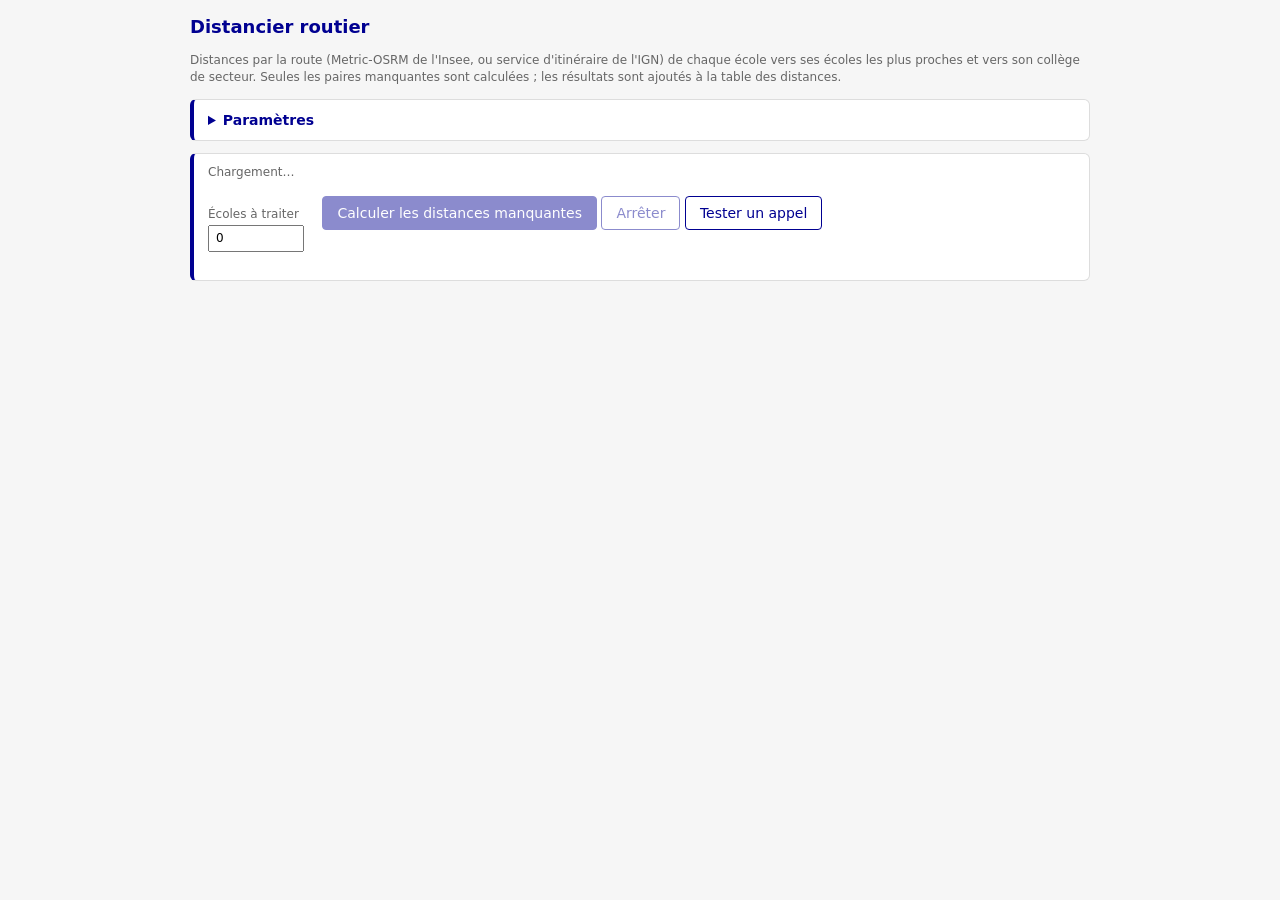
<file: outils/distancier.html>
<!doctype html>
<html lang="fr">
  <head>
    <meta charset="utf-8" />
    <meta name="viewport" content="width=device-width, initial-scale=1" />
    <meta
      http-equiv="Content-Security-Policy"
      content="default-src 'self'; script-src 'self' 'unsafe-inline' 'unsafe-eval' https://docs.getgrist.com; style-src 'self' 'unsafe-inline'; connect-src 'self' https://data.geopf.fr https://metric-osrm-backend.lab.sspcloud.fr; img-src 'self' data:; object-src 'none'; base-uri 'self'; form-action 'none'"
    />
    <title>Distancier routier</title>
    <!--
      Distancier routier — widget personnalisé Grist (outil d'administration de UX widget grist).
      À installer comme vue « Widget personnalisé » avec l'accès complet au document.

      Calcule les distances par la route, au choix avec :
        · Metric-OSRM, serveur OSRM de l'Insee (metric-osrm-backend.lab.sspcloud.fr, OpenStreetMap, sans clé) :
          service « table », une école vers 25 candidates par appel (par défaut) ;
        · le service d'itinéraire de l'IGN (data.geopf.fr), un trajet par appel.
      Il calcule :
        · de chaque école vers les N écoles les plus proches PAR LA ROUTE (résultat exact, voir ci-dessous) ;
        · de chaque école vers son collège de secteur.
      Résultats ajoutés dans la table des distances (Depart, Arrivee, Km, Minutes, Statut, Calcule_le).
      Seules les paires absentes de cette table sont demandées au service : relancer ne recalcule rien.
      Lignes conservées (0.9.6.9) : seules les K distances les plus courtes de chaque école (réglage « Lignes
      conservées par école ») et son collège sont écrites ; les autres trajets calculés servent au calcul exact, en
      mémoire. Une école qui a déjà ses lignes dans la table est passée. Le bouton « Nettoyer la table » supprime
      les lignes en trop d'un calcul précédent, sans aucun appel au service.

      Méthode exacte : la distance routière n'est jamais inférieure à la distance à vol d'oiseau. Les écoles
      candidates sont prises par distance à vol d'oiseau croissante ; on s'arrête dès que la N-ième meilleure
      distance routière trouvée est inférieure ou égale à la distance à vol d'oiseau de la candidate suivante.
      Une paire déjà calculée dans l'autre sens (B → A) est recopiée (Statut « retour ») sans appel.
      Débit : 1 appel par seconde par défaut (limite de la passerelle IGN ; courtoisie pour Metric-OSRM) ; réglable.
      IGN : moteur bdtopo-valhalla par défaut (bdtopo-osrm a été retiré : réponse 404).
    -->
    <style>
      :root {
        --bleu: #000091;
        --muet: #666;
        --bord: #ddd;
        --fond: #f6f6f6;
        --rouge: #ce0500;
        --vert: #18753c;
      }
      body {
        margin: 0;
        font: 14px/1.45 system-ui, -apple-system, "Segoe UI", Roboto, sans-serif;
        background: var(--fond);
        color: #161616;
      }
      main {
        max-width: 900px;
        margin: 0 auto;
        padding: 14px 16px 30px;
      }
      h1 {
        font-size: 18px;
        color: var(--bleu);
        margin: 0 0 4px;
      }
      section,
      details {
        background: #fff;
        border: 1px solid var(--bord);
        border-left: 4px solid var(--bleu);
        border-radius: 6px;
        padding: 10px 14px;
        margin: 12px 0;
      }
      summary {
        cursor: pointer;
        font-weight: 600;
        color: var(--bleu);
      }
      label {
        display: inline-flex;
        flex-direction: column;
        gap: 2px;
        margin: 6px 14px 4px 0;
        font-size: 12px;
        color: var(--muet);
      }
      input,
      select {
        font: inherit;
        padding: 3px 6px;
      }
      input[type="text"] {
        width: 170px;
      }
      input[type="number"] {
        width: 80px;
      }
      button {
        font: inherit;
        padding: 6px 14px;
        border: 1px solid var(--bleu);
        background: var(--bleu);
        color: #fff;
        border-radius: 4px;
        cursor: pointer;
      }
      button.sec {
        background: #fff;
        color: var(--bleu);
      }
      button[disabled] {
        opacity: 0.45;
        cursor: default;
      }
      .muet {
        color: var(--muet);
        font-size: 12px;
      }
      .err {
        color: var(--rouge);
      }
      .ok {
        color: var(--vert);
      }
      progress {
        width: 100%;
        height: 14px;
        margin: 8px 0 2px;
      }
      #stats {
        display: flex;
        flex-wrap: wrap;
        gap: 4px 18px;
        font-size: 13px;
      }
      #stats b {
        font-variant-numeric: tabular-nums;
      }
      #log {
        white-space: pre-wrap;
        font: 12px/1.5 ui-monospace, Consolas, monospace;
        background: #fafafa;
        border: 1px solid var(--bord);
        padding: 8px;
        max-height: 260px;
        overflow: auto;
        margin-top: 8px;
      }
      #log:empty {
        display: none;
      }
    </style>
  </head>
  <body>
    <main>
      <h1>Distancier routier</h1>
      <p class="muet">
        Distances par la route (Metric-OSRM de l'Insee, ou service d'itinéraire de l'IGN) de chaque école vers ses écoles les plus proches et vers son collège
        de secteur. Seules les paires manquantes sont calculées ; les résultats sont ajoutés à la table des distances.
      </p>

      <details id="params">
        <summary>Paramètres</summary>
        <div>
          <label>Table des établissements <input type="text" data-opt="src" /></label>
          <label>Latitude <input type="text" data-opt="lat" /></label>
          <label>Longitude <input type="text" data-opt="lon" /></label>
          <label>Type d'établissement <input type="text" data-opt="type" /></label>
          <label>Valeur « école » <input type="text" data-opt="ecole" /></label>
          <label title="Ne garder que les écoles dont cette colonne contient la valeur ci-contre (départs et arrivées). Vide : toutes les écoles.">Restreindre à : colonne <input type="text" data-opt="filtCol" /></label>
          <label>… contenant <input type="text" data-opt="filtVal" /></label>
          <label title="Référence vers la table des établissements, ou code UAI en texte">Collège de secteur <input type="text" data-opt="college" /></label>
          <label title="Colonne du code UAI, utilisée si la colonne du collège contient un code plutôt qu'une référence">Code UAI <input type="text" data-opt="uai" /></label>
        </div>
        <div>
          <label>Table des distances <input type="text" data-opt="dst" /></label>
          <label>Écoles les plus proches <input type="number" min="1" max="20" data-opt="n" /></label>
          <label title="Nombre de distances enregistrées par école : les plus courtes par la route, en plus du trajet vers le collège de secteur. Les autres trajets calculés servent au calcul puis ne sont pas enregistrés. Le bouton « Nettoyer la table » applique ce nombre aux lignes déjà présentes.">Lignes conservées par école <input type="number" min="1" max="50" data-opt="keep" /></label>
          <label
            title="IGN seulement. Metric-OSRM calcule toujours l'itinéraire le plus rapide."
            >Itinéraire (IGN)
            <select data-opt="optim">
              <option value="fastest">le plus rapide</option>
              <option value="shortest">le plus court</option>
            </select></label
          >
          <label
            title="Metric-OSRM : serveur OSRM de l'Insee (OpenStreetMap), une école vers 25 candidates par appel, sans clé. IGN : Géoplateforme, un trajet par appel."
            >Service
            <select data-opt="engine">
              <option value="metric">Metric-OSRM (Insee)</option>
              <option value="ign">IGN (Géoplateforme)</option>
            </select></label
          >
          <label
            title="Metric-OSRM : les trajets par bateau (OpenStreetMap : liaisons maritimes) sont exclus. Une école d'île n'est alors reliée qu'aux écoles de la même île ; une île sans autre école est ignorée."
            ><span>Sans bateaux</span> <input type="checkbox" data-opt="noFerry"
          /></label>
          <label title="Garde-fou : nombre maximal d'écoles candidates essayées pour une école">Candidates au plus <input type="number" min="5" max="200" data-opt="maxc" /></label>
          <label
            title="Moteur de calcul de l'IGN (liste : data.geopf.fr/navigation/getcapabilities). Sans effet avec Metric-OSRM."
            >Moteur IGN
            <select data-opt="resource">
              <option value="bdtopo-valhalla">bdtopo-valhalla (rapide)</option>
              <option value="bdtopo-pgr">bdtopo-pgr (plus lent)</option>
            </select></label
          >
          <label title="IGN : 1 appel par seconde au plus (limite de sa passerelle). Metric-OSRM : 1 par seconde par courtoisie (serveur expérimental partagé).">Appels par seconde <input type="number" min="0.2" max="5" step="0.1" data-opt="rate" /></label>
        </div>
        <p class="muet">Les noms de colonnes ignorent la casse. Les paramètres sont enregistrés avec la vue (accès complet requis).</p>
      </details>

      <section>
        <div id="info" class="muet">Chargement…</div>
        <p>
          <label>Écoles à traiter <input type="number" id="limit" min="0" value="0" title="0 : toutes. Un petit nombre permet de faire un essai." /></label>
          <button id="go" disabled>Calculer les distances manquantes</button>
          <button id="stop" class="sec" disabled>Arrêter</button>
          <button id="clean" class="sec" hidden title="Supprime de la table des distances les lignes au-delà du nombre conservé par école (les plus longues), en gardant toujours le trajet vers le collège. Aucun appel au service.">Nettoyer la table</button>
          <button id="test" class="sec" title="Un appel au service choisi entre la première école et ses voisines, avec la réponse brute. Pour l'IGN, essaie aussi les adresses et moteurs connus et retient celle qui répond.">Tester un appel</button>
        </p>
        <progress id="prog" value="0" max="1" hidden></progress>
        <div id="stats"></div>
        <div id="log"></div>
      </section>
    </main>

    <script src="https://docs.getgrist.com/grist-plugin-api.js"></script>
    <script>
      "use strict";
      // adresses possibles du calcul d'itinéraire (le « Tester » essaie chacune et garde celle qui répond)
      const ENDPOINTS = [
        "https://data.geopf.fr/navigation/itineraire",
        "https://data.geopf.fr/navigation/route",
        "https://data.geopf.fr/navigation/simple/1.0.0/route",
      ];
      const FLUSH = 25; // lignes écrites par lot
      const DEFAULTS = {
        src: "REF_ETAB",
        lat: "latitude",
        lon: "longitude",
        type: "Type_etablissement",
        ecole: "Ecole",
        college: "UAI_College",
        filtCol: "Statut_public_prive", // restriction facultative (vide : toutes les écoles)
        filtVal: "Public",
        uai: "UAI", // si la colonne du collège contient un code UAI (texte) plutôt qu'une référence
        dst: "REF_DISTANCES",
        n: 5,
        keep: 5, // lignes conservées par école (hors collège)
        optim: "fastest",
        maxc: 40,
        resource: "bdtopo-valhalla", // bdtopo-osrm retiré par l'IGN (404) en 2026
        rate: 1, // appels par seconde (passerelle IGN : 1 par seconde annoncé)
        endpoint: ENDPOINTS[0],
        engine: "metric", // « metric » : serveur OSRM de l'Insee (Metric-OSRM) ; « ign » : Géoplateforme
        osrm: "https://metric-osrm-backend.lab.sspcloud.fr",
        noFerry: true, // Metric-OSRM : sans bacs ni bateaux (les îles ne sont reliées qu'entre écoles de la même île)
      };
      const BATCH = 25; // Metric-OSRM : destinations demandées en un seul appel (service « table »)
      let opt = { ...DEFAULTS };
      let running = false,
        stopAsked = false;
      const $ = (s) => document.querySelector(s);

      // ---------- paramètres (options de la vue) ----------
      function showOpts() {
        for (const el of document.querySelectorAll("[data-opt]")) {
          if (el.type === "checkbox") el.checked = opt[el.dataset.opt] !== false;
          else el.value = opt[el.dataset.opt];
        }
      }
      document.addEventListener("change", (ev) => {
        const k = ev.target.dataset?.opt;
        if (!k) return;
        const v =
          ev.target.type === "checkbox"
            ? ev.target.checked
            : ev.target.type === "number" ? Number(ev.target.value) || DEFAULTS[k] : k === "filtCol" ? ev.target.value.trim() : ev.target.value.trim() || DEFAULTS[k];
        opt[k] = v;
        grist.setOption(k, v).catch(() => {});
        prepare();
      });

      // ---------- utilitaires ----------
      const rows = (t) => (t.id || []).map((id, i) => Object.fromEntries(Object.keys(t).map((k) => [k, t[k][i]])));
      // colKey — nom réel d'une colonne, sans tenir compte de la casse
      function colKey(t, name) {
        const k = Object.keys(t).find((c) => c.toLowerCase() === String(name).toLowerCase());
        if (!k) throw new Error(`Colonne « ${name} » introuvable`);
        return k;
      }
      const num = (v) => (v === null || v === undefined || v === "" ? NaN : Number(String(v).replace(",", ".")));
      const hasVal = (v, x) => (Array.isArray(v) ? v.includes(x) : String(v ?? "").includes(x));
      function crow(a, b) {
        const R = Math.PI / 180,
          dLat = (b.lat - a.lat) * R,
          dLon = (b.lon - a.lon) * R;
        const h = Math.sin(dLat / 2) ** 2 + Math.cos(a.lat * R) * Math.cos(b.lat * R) * Math.sin(dLon / 2) ** 2;
        return 2 * 6371 * Math.asin(Math.sqrt(h));
      }
      const esc = (t) => String(t).replace(/[&<>"]/g, (c) => ({ "&": "&amp;", "<": "&lt;", ">": "&gt;", '"': "&quot;" })[c]);
      const sleep = (ms) => new Promise((r) => setTimeout(r, ms));
      const fmtDur = (s) => (s < 90 ? `${Math.round(s)} s` : `${Math.round(s / 60)} min`);
      function log(msg, cls) {
        const l = $("#log"),
          d = document.createElement("div");
        d.textContent = msg;
        if (cls) d.className = cls;
        l.append(d);
        while (l.children.length > 300) l.firstChild.remove();
        l.scrollTop = l.scrollHeight;
      }

      // ---------- lecture des données ----------
      let D = null; // { ecoles, byId, known, cols }
      async function load() {
        const src = await grist.docApi.fetchTable(opt.src);
        const kLat = colKey(src, opt.lat),
          kLon = colKey(src, opt.lon),
          kType = colKey(src, opt.type),
          kCol = colKey(src, opt.college),
          kFilt = String(opt.filtCol || "").trim() ? colKey(src, opt.filtCol) : null; // restriction (ex. publiques)
        const etabs = rows(src).map((r) => ({
          id: r.id,
          lat: num(r[kLat]),
          lon: num(r[kLon]),
          ecole: hasVal(r[kType], opt.ecole) && (!kFilt || hasVal(r[kFilt], opt.filtVal)),
          colRaw: r[kCol],
        }));
        const byId = new Map(etabs.map((e) => [e.id, e]));
        // collège : référence (numéro de ligne) ou code UAI en texte
        const kUai = Object.keys(src).find((c) => c.toLowerCase() === String(opt.uai).toLowerCase());
        const byUai = kUai ? new Map(rows(src).map((r) => [String(r[kUai] || "").trim().toUpperCase(), r.id])) : new Map();
        for (const e of etabs) {
          let v = e.colRaw;
          if (Array.isArray(v)) v = v[0] === "L" ? v[1] : v[0]; // liste de références
          e.college = typeof v === "number" ? v : byUai.get(String(v || "").trim().toUpperCase()) || 0;
          e.colSet = !!v;
        }
        const geo = (e) => e && Number.isFinite(e.lat) && Number.isFinite(e.lon);
        const ecoles = etabs.filter((e) => e.ecole && geo(e));
        const dst = await grist.docApi.fetchTable(opt.dst);
        for (const c of ["Depart", "Arrivee", "Km", "Minutes", "Statut", "Calcule_le"]) colKey(dst, c);
        const known = new Map(),
          failIds = [],
          dstRows = [];
        for (const r of rows(dst)) {
          if (!(r.Km === null || r.Km === undefined || r.Km === "")) dstRows.push({ id: r.id, dep: r.Depart, arr: r.Arrivee, km: Number(r.Km), min: Number(r.Minutes) || 0 });
          // échecs : jamais conservés (une panne du service ne doit pas bloquer la paire) — ceux d'une version
          // précédente sont supprimés au lancement
          if (r.Km === null || r.Km === undefined || r.Km === "") failIds.push(r.id);
          else known.set(`${r.Depart}>${r.Arrivee}`, { km: r.Km, min: r.Minutes ?? null, statut: r.Statut });
        }
        // lignes par école de départ, hors collège : sert à passer les écoles déjà traitées et au nettoyage
        const byDep = new Map();
        for (const r of dstRows) {
          if (r.arr === byId.get(r.dep)?.college) continue;
          if (!byDep.has(r.dep)) byDep.set(r.dep, []);
          byDep.get(r.dep).push(r);
        }
        const K = keepN();
        const extra = [];
        for (const list of byDep.values()) if (list.length > K) extra.push(...list.sort((x, y) => x.km - y.km || x.min - y.min).slice(K).map((r) => r.id));
        return { etabs, ecoles, byId, geo, known, failIds, byDep, extra, mine: new Map(), sansGeo: etabs.filter((e) => e.ecole && !geo(e)).length };
      }
      const keepN = () => Math.max(1, Number(opt.keep) || 5);
      // remember — résultat gardé en mémoire (et rangé par école de départ, pour choisir ensuite les K plus courts)
      function remember(a, b, r) {
        D.known.set(`${a.id}>${b.id}`, r);
        if (!D.mine.has(a.id)) D.mine.set(a.id, new Map());
        D.mine.get(a.id).set(b.id, r);
      }
      // keepBest — fin d'une école : écrit ses K distances les plus courtes et le collège (seulement les nouvelles)
      async function keepBest(e) {
        const m = D.mine.get(e.id);
        D.mine.delete(e.id);
        if (!m) return;
        const ok = [...m].filter(([b, r]) => r.km !== null && b !== e.college).sort((x, y) => x[1].km - y[1].km || (x[1].min ?? 0) - (y[1].min ?? 0));
        const old = (D.byDep.get(e.id) || []).length; // lignes déjà dans la table pour cette école
        const want = new Set(ok.slice(0, Math.max(0, keepN() - old)).map(([b]) => b));
        if (m.get(e.college)?.km != null) want.add(e.college);
        for (const [b, r] of m) if (r.fresh && want.has(b)) pending.push({ a: e.id, b, km: r.km, min: r.min, statut: r.statut });
        if (pending.length >= FLUSH) await flush();
      }
      // complete — école déjà traitée lors d'un calcul précédent (ses lignes conservées sont dans la table)
      function complete(e) {
        const n = (D.byDep.get(e.id) || []).length;
        if (n < Math.min(keepN(), Math.max(1, Number(opt.n) || 5))) return false;
        const col = D.byId.get(e.college);
        return !D.geo(col) || D.known.has(`${e.id}>${e.college}`);
      }
      async function prepare() {
        if (running) return;
        $("#go").disabled = true;
        try {
          D = await load();
          const withCol = D.ecoles.filter((e) => D.geo(D.byId.get(e.college))).length,
            colSet = D.ecoles.filter((e) => e.colSet).length,
            colFound = D.ecoles.filter((e) => D.byId.has(e.college)).length;
          const colNote =
            withCol === colSet
              ? ""
              : ` <span class="err">— collège renseigné pour ${colSet} écoles, retrouvé pour ${colFound}, localisé (coordonnées) pour ${withCol}${
                  colSet && !colFound ? ` : exemple de valeur lue « ${esc(String(D.ecoles.find((e) => e.colSet).colRaw))} »` : ""
                }</span>`;
          $("#info").innerHTML =
            `<b>${D.ecoles.length}</b> écoles${String(opt.filtCol || "").trim() ? ` (${esc(opt.filtCol)} contenant « ${esc(opt.filtVal)} »)` : ""} localisées${D.sansGeo ? ` (${D.sansGeo} sans coordonnées, ignorées)` : ""}, ` +
            `dont <b>${withCol}</b> avec un collège de secteur localisé · <b>${D.known.size}</b> distances déjà dans ${opt.dst}` +
            (D.extra.length ? ` · <span class="err"><b>${D.extra.length}</b> lignes au-delà de ${keepN()} par école</span>` : "") +
            `.${colNote}`;
          $("#info").className = "muet";
          $("#go").disabled = !D.ecoles.length;
          $("#clean").hidden = !D.extra.length;
          $("#clean").disabled = false;
          $("#clean").textContent = "Nettoyer la table";
          delete $("#clean").dataset.armed;
        } catch (e) {
          $("#info").textContent = `Impossible de lire les tables : ${e.message || e}. Vérifiez les paramètres et l'accès complet du widget.`;
          $("#info").className = "err";
          $("#params").open = true;
        }
      }

      // ---------- appel IGN (débit limité, nouvelles tentatives) ----------
      let lastCall = 0,
        calls = 0;
      // ignUrl — virgules des coordonnées laissées telles quelles (URLSearchParams les encoderait en %2C)
      const ignUrl = (a, b, base = opt.endpoint) =>
        `${base}?resource=${encodeURIComponent(opt.resource)}&profile=car&optimization=${encodeURIComponent(opt.optim)}` +
        `&start=${a.lon},${a.lat}&end=${b.lon},${b.lat}` +
        `&distanceUnit=kilometer&timeUnit=minute&getSteps=false&getBbox=false&geometryFormat=polyline`; // tracé compact : seul le total sert
      async function throttle() {
        const wait = lastCall + 1000 / Math.max(0.2, Number(opt.rate) || 1) + 50 - Date.now();
        if (wait > 0) await sleep(wait);
        lastCall = Date.now();
        calls++;
      }
      async function ign(a, b) {
        const url = ignUrl(a, b);
        for (let essai = 0; essai < 4; essai++) {
          await throttle();
          let res;
          try {
            res = await fetch(url);
          } catch (e) {
            await sleep(1500 * (essai + 1)); // réseau : on réessaie
            continue;
          }
          if (res.status === 429 || res.status >= 500) {
            await sleep(2000 * (essai + 1));
            continue;
          }
          const txt = await res.text();
          const why = (m) => ({ km: null, min: null, statut: "sans itinéraire", why: `${m} — ${txt.replace(/\s+/g, " ").slice(0, 300)}` });
          if (!res.ok) return why(`HTTP ${res.status}`);
          let j;
          try {
            j = JSON.parse(txt);
          } catch {
            return why("réponse illisible");
          }
          const km = Number(j.distance),
            min = Number(j.duration);
          if (!Number.isFinite(km)) return why("réponse sans distance");
          return { km: Math.round(km * 100) / 100, min: Number.isFinite(min) ? Math.round(min) : null, statut: "ok" };
        }
        throw new Error("le service d'itinéraire ne répond pas (plusieurs essais)");
      }

      // ---------- Metric-OSRM (Insee) : service « table » d'OSRM, une source vers plusieurs destinations ----------
      const osrmUrl = (a, list) =>
        `${String(opt.osrm).replace(/\/+$/, "")}/table/v1/driving/${[a, ...list].map((p) => `${p.lon},${p.lat}`).join(";")}` +
        `?sources=0&annotations=distance,duration${opt.noFerry ? "&exclude=ferry" : ""}`;
      async function metricTable(a, list) {
        const url = osrmUrl(a, list);
        for (let essai = 0; essai < 4; essai++) {
          await throttle();
          let res;
          try {
            res = await fetch(url);
          } catch (e) {
            await sleep(1500 * (essai + 1));
            continue;
          }
          if (res.status === 429 || res.status >= 500) {
            await sleep(2000 * (essai + 1));
            continue;
          }
          const txt = await res.text();
          const fail = (m) => list.map(() => ({ km: null, min: null, statut: "sans itinéraire", why: `${m} — ${txt.replace(/\s+/g, " ").slice(0, 300)}` }));
          let j;
          try {
            j = JSON.parse(txt);
          } catch {
            return fail(`HTTP ${res.status}, réponse illisible`);
          }
          if (j.code === "InvalidValue" && opt.noFerry && /exclude/i.test(j.message || ""))
            throw new Error("le serveur ne sait pas exclure les bateaux : décochez « Sans bateaux » dans les paramètres");
          if (!res.ok || j.code !== "Ok") return fail(`HTTP ${res.status} ${j.code || ""}`);
          return list.map((_, i) => {
            const m = j.distances?.[0]?.[i + 1],
              s = j.durations?.[0]?.[i + 1];
            if (m === null || m === undefined || !Number.isFinite(Number(m)))
              return { km: null, min: null, statut: "sans itinéraire", why: "pas d'itinéraire (réponse null)" };
            return { km: Math.round(Number(m) / 10) / 100, min: Number.isFinite(Number(s)) ? Math.round(Number(s) / 60) : null, statut: "ok" };
          });
        }
        throw new Error("le serveur Metric-OSRM ne répond pas (plusieurs essais)");
      }
      // fetchOne — un trajet, par le service choisi
      const fetchOne = async (a, b) => (opt.engine === "ign" ? ign(a, b) : (await metricTable(a, [b]))[0]);

      // ---------- écriture par lots ----------
      let pending = [];
      const today = () => {
        const d = new Date();
        return Date.UTC(d.getFullYear(), d.getMonth(), d.getDate()) / 1000; // colonne Date de Grist : secondes UTC
      };
      async function flush() {
        if (!pending.length) return;
        const batch = pending;
        pending = [];
        await grist.docApi.applyUserActions([
          [
            "BulkAddRecord",
            opt.dst,
            batch.map(() => null),
            {
              Depart: batch.map((x) => x.a),
              Arrivee: batch.map((x) => x.b),
              Km: batch.map((x) => x.km),
              Minutes: batch.map((x) => x.min),
              Statut: batch.map((x) => x.statut),
              Calcule_le: batch.map(() => today()),
            },
          ],
        ]);
        S.written += batch.length;
      }

      // route — distance a → b : déjà connue, recopiée du sens inverse, ou demandée à l'IGN
      async function route(a, b) {
        const k = `${a.id}>${b.id}`;
        if (D.known.has(k)) return D.known.get(k);
        let r;
        const rev = D.known.get(`${b.id}>${a.id}`);
        if (rev && rev.km !== null && rev.statut !== "retour") {
          r = { km: rev.km, min: rev.min, statut: "retour" };
          S.copied++;
        } else if (rev && rev.km === null) {
          r = rev; // échec dans l'autre sens pendant ce calcul : pas de nouvel appel
        } else return store(a, b, await fetchOne(a, b));
        remember(a, b, r.km === null ? r : { ...r, fresh: true });
        return r;
      }
      // store — enregistre un résultat obtenu du service
      async function store(a, b, r) {
        if (r.km === null) {
          S.fail++;
          S.lastWhy = r.why;
          if (S.fail <= 3) log(`Échec #${a.id} → #${b.id} : ${r.why}`, "err");
        } else S.fetched++;
        // échec : gardé en mémoire pour ce calcul, jamais écrit ; réussite : écrite à la fin de l'école si elle
        //   fait partie des K plus courtes (keepBest)
        remember(a, b, r.km === null ? r : { ...r, fresh: true });
        return r;
      }
      // needsCall — paire ni connue, ni recopiable depuis le sens inverse
      const needsCall = (a, b) => !D.known.has(`${a.id}>${b.id}`) && !D.known.has(`${b.id}>${a.id}`);
      // prefetch — Metric-OSRM : demande en un appel les prochaines candidates encore inconnues (au plus BATCH)
      async function prefetch(e, cands, from, room) {
        const list = [];
        for (let j = from; j < cands.length && j - from < room && list.length < BATCH; j++) if (needsCall(e, cands[j].o)) list.push(cands[j].o);
        if (!list.length) return;
        const rs = await metricTable(e, list);
        for (let j = 0; j < list.length; j++) await store(e, list[j], rs[j]);
      }

      // ---------- calcul ----------
      const S = { done: 0, fetched: 0, copied: 0, fail: 0, written: 0, t0: 0, total: 0 };
      function stats() {
        const el = (Date.now() - S.t0) / 1000,
          left = S.done ? (el / S.done) * (S.total - S.done) : 0;
        $("#prog").max = S.total;
        $("#prog").value = S.done;
        $("#stats").innerHTML =
          `<span>Écoles : <b>${S.done}</b> / ${S.total}</span><span>Appels ${opt.engine === "ign" ? "IGN" : "Metric-OSRM"} : <b>${calls}</b></span>` +
          `<span>Recopiées (sens inverse) : <b>${S.copied}</b></span><span>Sans itinéraire : <b>${S.fail}</b></span>` +
          `<span>Lignes ajoutées : <b>${S.written}</b></span>` +
          (running && S.done ? `<span>Reste environ <b>${fmtDur(left)}</b></span>` : "");
      }
      async function run() {
        running = true;
        stopAsked = false;
        $("#go").disabled = true;
        $("#stop").disabled = false;
        $("#prog").hidden = false;
        $("#log").replaceChildren();
        Object.assign(S, { done: 0, fetched: 0, copied: 0, fail: 0, written: 0, t0: Date.now(), lastWhy: "" });
        calls = 0;
        try {
          D = await load();
          const N = Math.max(1, Number(opt.n) || 5),
            MAXC = Math.max(N, Number(opt.maxc) || 40);
          const limit = Number($("#limit").value) || 0;
          const todo = limit ? D.ecoles.slice(0, limit) : D.ecoles;
          if (D.failIds.length) {
            await grist.docApi.applyUserActions([["BulkRemoveRecord", opt.dst, D.failIds]]);
            log(`${D.failIds.length} lignes « sans itinéraire » d'un calcul précédent supprimées : elles seront recalculées.`);
          }
          S.total = todo.length;
          stats();
          let skipped = 0;
          for (const e of todo) {
            if (stopAsked) break;
            if (complete(e)) {
              skipped++;
              S.done++;
              continue;
            }
            // candidates par distance à vol d'oiseau croissante
            const cands = D.ecoles
              .filter((o) => o.id !== e.id)
              .map((o) => ({ o, d: crow(e, o) }))
              .sort((x, y) => x.d - y.d);
            const found = [];
            let tried = 0,
              fails = 0;
            for (let i = 0; i < cands.length; i++) {
              const c = cands[i];
              if (stopAsked) break;
              // arrêt exact : la N-ième meilleure distance routière ne peut plus être battue
              if (found.length >= N && found[N - 1] <= c.d) break;
              if (tried >= MAXC) {
                log(
                  found.length < N
                    ? `École #${e.id} : seulement ${found.length} école(s) reliée(s) par la route parmi ${MAXC} candidates (île ?).`
                    : `École #${e.id} : arrêt après ${MAXC} candidates (garde-fou) — résultat peut-être incomplet.`,
                  "err",
                );
                break;
              }
              if (opt.engine !== "ign" && needsCall(e, c.o)) await prefetch(e, cands, i, MAXC - tried);
              const r = await route(e, c.o);
              if (r.km === null && !S.fetched && S.fail >= 9) break; // tout échoue : l'arrêt général suit
              tried++;
              if (r.km === null) fails++;
              else {
                found.push(r.km);
                found.sort((x, y) => x - y);
              }
              // IGN (un appel par trajet) : on n'insiste pas après 3 échecs ; Metric-OSRM : le lot est déjà calculé
              if (opt.engine === "ign" && !found.length && fails >= 3 && S.fetched) {
                log(`École #${e.id} : aucun itinéraire par la route vers les 3 écoles les plus proches (île sans autre école ?) — ignorée.`, "err");
                break;
              }
            }
            // collège de secteur
            const col = D.byId.get(e.college);
            if (!stopAsked && D.geo(col)) await route(e, col);
            if (stopAsked) D.mine.delete(e.id); // école interrompue : rien d'écrit, elle sera reprise
            else await keepBest(e);
            S.done++;
            stats();
            // le service refuse tout : inutile de continuer
            if (S.done >= 3 && !S.fetched && !S.copied && S.fail) throw new Error(`aucun itinéraire obtenu pour les ${S.done} premières écoles. Dernière réponse du service : ${S.lastWhy}`);
          }
          await flush();
          if (skipped) log(`${skipped} écoles déjà traitées lors d'un calcul précédent : passées.`);
          log(
            stopAsked ? `Arrêté. ${S.written} lignes ajoutées ; relancez pour continuer.` : `Terminé : ${S.written} lignes ajoutées.`,
            stopAsked ? "" : "ok",
          );
        } catch (e) {
          try {
            await flush();
          } catch {}
          log(`Erreur : ${e.message || e}. Les distances déjà calculées sont enregistrées ; relancez pour reprendre.`, "err");
        }
        running = false;
        $("#stop").disabled = true;
        stats();
        prepare();
      }
      $("#go").addEventListener("click", run);
      // Nettoyer — 1er clic : annonce le nombre de lignes ; 2e clic : les supprime (par lots de 500)
      $("#clean").addEventListener("click", async () => {
        const btn = $("#clean");
        if (running || !D?.extra.length) return;
        if (!btn.dataset.armed) {
          btn.dataset.armed = "1";
          btn.textContent = `Confirmer : supprimer ${D.extra.length} lignes`;
          return;
        }
        btn.disabled = true;
        running = true;
        try {
          const ids = D.extra;
          for (let i = 0; i < ids.length; i += 500) {
            await grist.docApi.applyUserActions([["BulkRemoveRecord", opt.dst, ids.slice(i, i + 500)]]);
            btn.textContent = `Suppression… ${Math.min(i + 500, ids.length)} / ${ids.length}`;
          }
          log(`${ids.length} lignes supprimées : ${keepN()} distances au plus par école, plus le collège.`, "ok");
        } catch (e) {
          log(`Nettoyage interrompu : ${e.message || e}`, "err");
        }
        running = false;
        prepare();
      });
      // Tester — essaie chaque adresse et chaque moteur sur un trajet de quelques km, journalise les réponses
      //   brutes et retient la première combinaison qui renvoie une distance
      $("#test").addEventListener("click", async () => {
        if (running) return;
        $("#test").disabled = true;
        try {
          D = await load();
          const a = D.ecoles[0];
          if (!a) return log("Aucune école localisée.", "err");
          const near = D.ecoles.filter((o) => o.id !== a.id && crow(a, o) > 1).sort((x, y) => crow(a, x) - crow(a, y));
          const b = near[0] || D.ecoles.find((o) => o.id !== a.id);
          if (opt.engine !== "ign") {
            const list = near.slice(0, 3);
            log(`Test Metric-OSRM : école #${a.id} (lat ${a.lat}, lon ${a.lon}) → écoles ${list.map((o) => `#${o.id} (${crow(a, o).toFixed(2)} km à vol d'oiseau)`).join(", ")}`);
            log(osrmUrl(a, list));
            let res, txt;
            try {
              res = await fetch(osrmUrl(a, list));
              txt = await res.text();
            } catch (e) {
              return log(`Échec réseau : ${e.message || e} (serveur arrêté, ou appel refusé par le navigateur)`, "err");
            }
            log(`HTTP ${res.status} : ${txt.replace(/\s+/g, " ").slice(0, 400)}`, res.ok ? "" : "err");
            const rs = await metricTable(a, list);
            return log(rs.map((r, i) => `#${list[i].id} : ${r.km === null ? "sans itinéraire" : `${r.km} km, ${r.min} min`}`).join(" · "), rs.some((r) => r.km !== null) ? "ok" : "err");
          }
          log(`Test : école #${a.id} (lat ${a.lat}, lon ${a.lon}) → école #${b.id} (lat ${b.lat}, lon ${b.lon}), ${crow(a, b).toFixed(2)} km à vol d'oiseau`);
          const engines = [opt.resource, ...["bdtopo-valhalla", "bdtopo-pgr"].filter((r) => r !== opt.resource)];
          const bases = [opt.endpoint, ...ENDPOINTS.filter((u) => u !== opt.endpoint)];
          for (const base of bases)
            for (const resource of engines) {
              const url = ignUrl(a, b, base).replace(/resource=[^&]*/, `resource=${resource}`);
              await sleep(1100);
              let res, txt;
              try {
                res = await fetch(url);
                txt = await res.text();
              } catch (e) {
                log(`${url}\n  → échec réseau : ${e.message || e}`, "err");
                continue;
              }
              let km = NaN;
              try {
                km = Number(JSON.parse(txt).distance);
              } catch {}
              log(`${url}\n  → HTTP ${res.status} : ${txt.replace(/\s+/g, " ").slice(0, 300)}`, Number.isFinite(km) ? "ok" : "err");
              if (Number.isFinite(km)) {
                Object.assign(opt, { endpoint: base, resource });
                grist.setOption("endpoint", base).catch(() => {});
                grist.setOption("resource", resource).catch(() => {});
                showOpts();
                return log(`✔ Adresse et moteur retenus : ${base} · ${resource} (${km} km). Vous pouvez lancer le calcul.`, "ok");
              }
            }
          log("Aucune combinaison ne répond : envoyez ce journal.", "err");
        } catch (e) {
          log(`Test impossible : ${e.message || e}`, "err");
        } finally {
          $("#test").disabled = false;
        }
      });
      $("#stop").addEventListener("click", () => {
        stopAsked = true;
        $("#stop").disabled = true;
        log("Arrêt demandé…");
      });
      window.addEventListener("beforeunload", (ev) => {
        if (running) ev.preventDefault();
      });

      // ---------- démarrage ----------
      grist.ready({ requiredAccess: "full" });
      let optsSeen = false;
      grist.onOptions((o) => {
        optsSeen = true;
        opt = { ...DEFAULTS, ...(o || {}) };
        showOpts();
        prepare();
      });
      setTimeout(() => {
        if (!optsSeen) {
          showOpts();
          prepare();
        }
      }, 1500); // vue sans options enregistrées : valeurs par défaut
    </script>
  </body>
</html>
</file>
